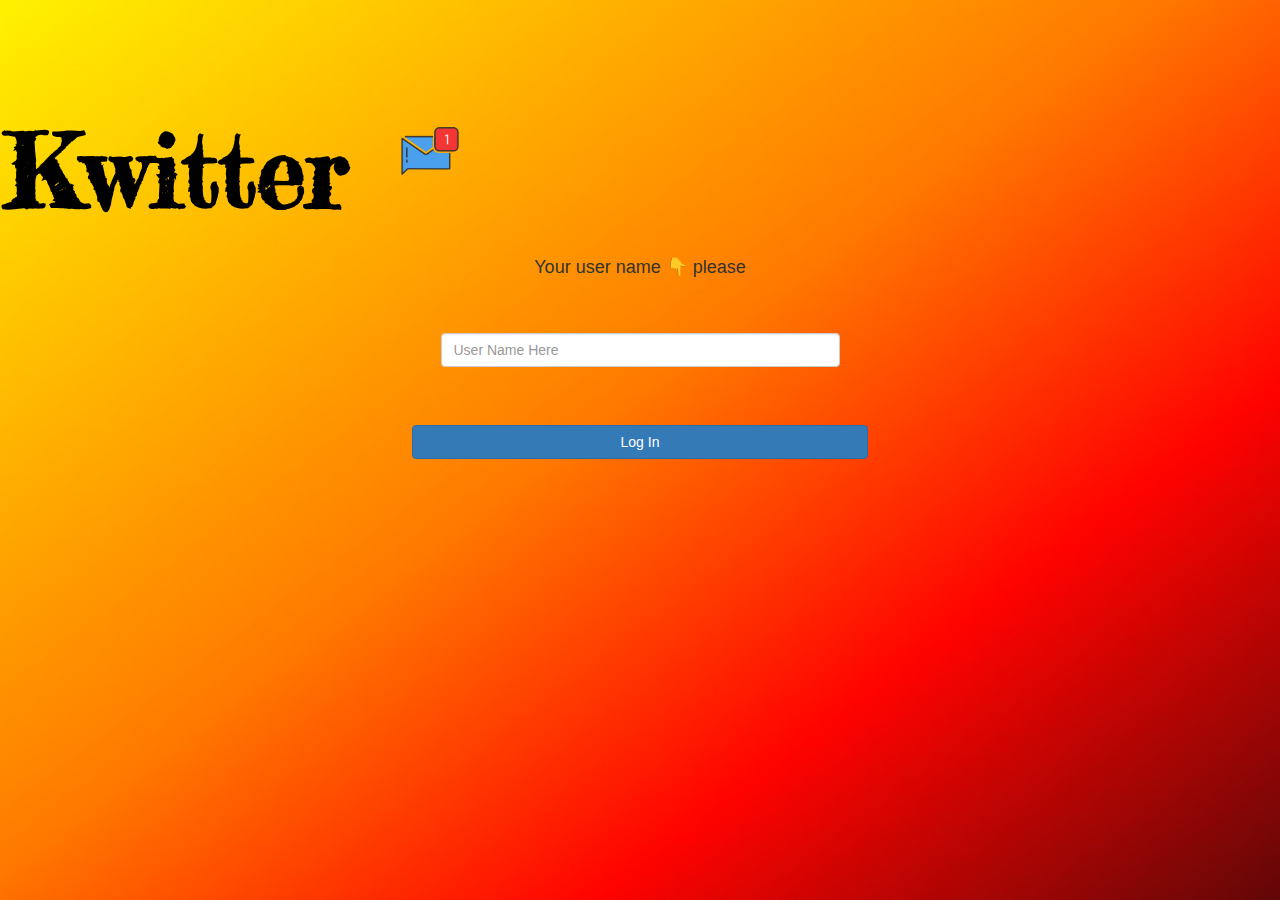
<file: index.html>
<html>
    <head><title>Web Chat App</title>
        <link rel="preconnect" href="https://fonts.googleapis.com">
<link rel="preconnect" href="https://fonts.gstatic.com" crossorigin>
<link href="https://fonts.googleapis.com/css2?family=Fredericka+the+Great&display=swap" rel="stylesheet">

        <link rel="stylesheet" href="https://maxcdn.bootstrapcdn.com/bootstrap/3.4.1/css/bootstrap.min.css">
     
<!-- jQuery library -->
<script src="https://ajax.googleapis.com/ajax/libs/jquery/3.6.0/jquery.min.js"></script>

<!-- Latest compiled JavaScript -->
<script src="https://maxcdn.bootstrapcdn.com/bootstrap/3.4.1/js/bootstrap.min.js"></script>
<link rel="stylesheet" href="style.css" >
    </head>
    
    <body id="login_body" >
        <center>
            <label id="text_kwitter" >Kwitter
                <sup><img src="m2.png" id="m2" ></sup>
            </label>
        <div class="container" >
            <h4>Your user name 👇 please</h4>
        <input id="name_input" style="width: 35%;" type="text" class="form-control" placeholder="User Name Here" ><br>
        <button type="button" class="btn btn-primary" style="width: 40% ;" onclick="adduser()" > Log In </button>
    </div>
</center>
<script src="main.js" ></script>
    </body>
</html>
</file>
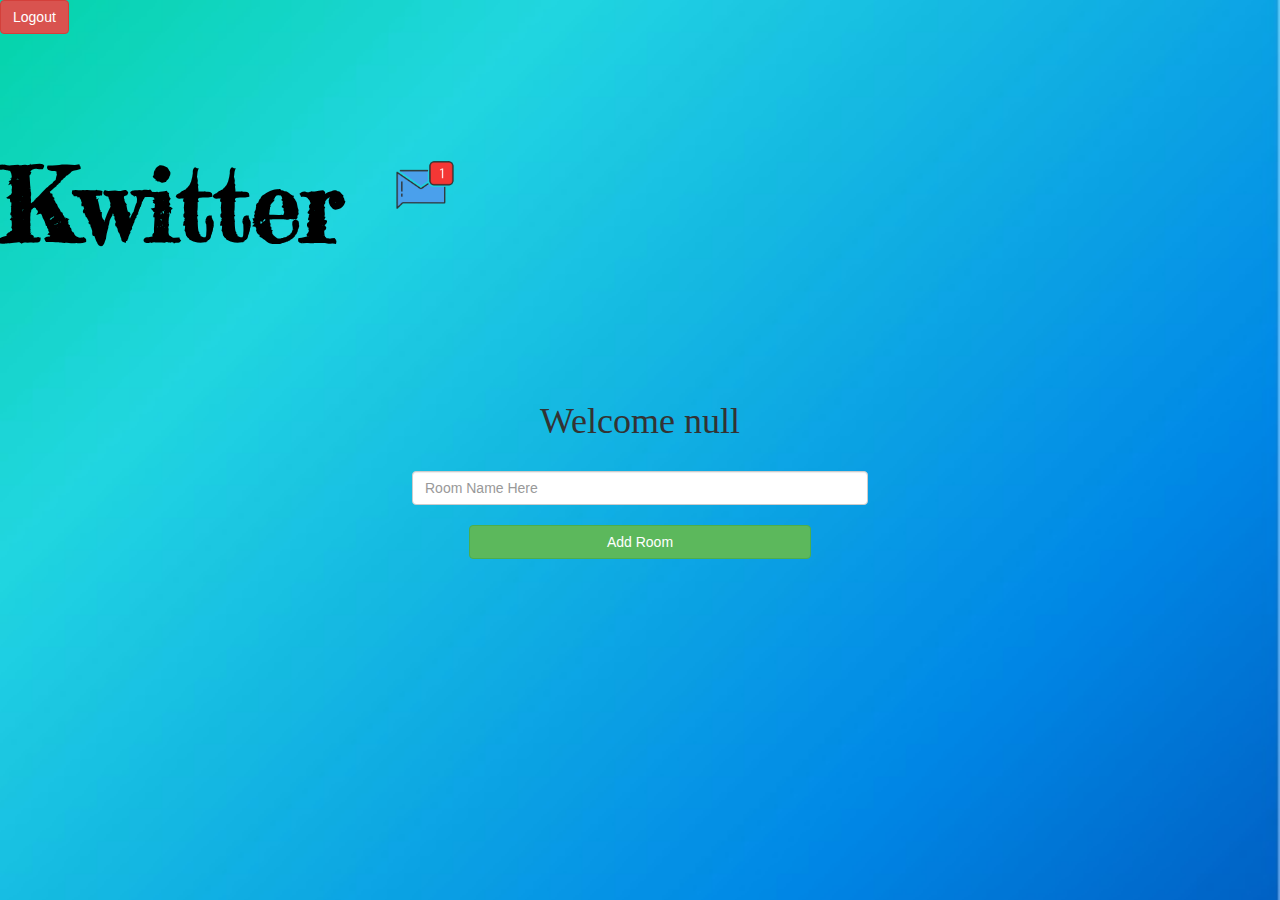
<file: kwitter.html>
<html>
    <head><title>Kwitter</title>
        <link rel="preconnect" href="https://fonts.googleapis.com">
        <link rel="preconnect" href="https://fonts.gstatic.com" crossorigin>
        <link href="https://fonts.googleapis.com/css2?family=Fredericka+the+Great&display=swap" rel="stylesheet">
        <link rel="stylesheet" href="https://maxcdn.bootstrapcdn.com/bootstrap/3.4.1/css/bootstrap.min.css">
     
        <!-- jQuery library -->
        <script src="https://ajax.googleapis.com/ajax/libs/jquery/3.6.0/jquery.min.js"></script>
        
        <!-- Latest compiled JavaScript -->
        <script src="https://maxcdn.bootstrapcdn.com/bootstrap/3.4.1/js/bootstrap.min.js"></script>
        <link rel="stylesheet" href="kwitter.css" >
    </head>
    <body>
        
        <button class="btn btn-danger" onclick="logout()" >Logout</button><br>
       <label id="text_kwitter" >Kwitter
            <sup><img src="m2.png" id="m2" ></sup>
        </label>
        <center>
            <div class="container div_container"  >
                 <h1 id="user_name" ></h1><br>
                 <input id="room_name" class="form-control" style="width:40%;" placeholder="Room Name Here" > <br> 
                 <button onclick="add_room()" class="btn btn-success" style="width: 30%;"  >Add Room</button>         
            </div>
            <div id="room_names" style="background-color: rgba(255, 255, 255, 0.815) ;" class="container" ></div>
        </center>
        <script src="kwitter.js" ></script>
    </body>
</html>
</file>
<file: style.css>
#login_body{
    background-image: url("background.jpg");
    background-repeat: no-repeat;
  background-size: cover;
  text-align: center;
}
#name_input{
    margin-top: 55px;
    margin-bottom: 38px;
}  
#text_kwitter{
    font-family: 'Fredericka the Great', cursive;
    font-size: 100px;
    margin-top: 100px;
    margin-right: 800px;
    color: black;
}
#m2{
    height: 90px;
    width: 90px;
}
</file>
<file: kwitter.css>
body{
 background-image: url("123.jpg");
 background-repeat: no-repeat;
background-size: cover;
    
}
.div_container {
    margin-top: 100px;
}
#text_kwitter{
    font-family: 'Fredericka the Great', cursive;
    font-size: 100px;
    margin-top: 100px;
    margin-right: 800px;
    color: black;
}
#m2{
    height: 90px;
    width: 90px;
}
#user_name{
    font-family: 'Times New Roman', Times, serif;
}
</file>
